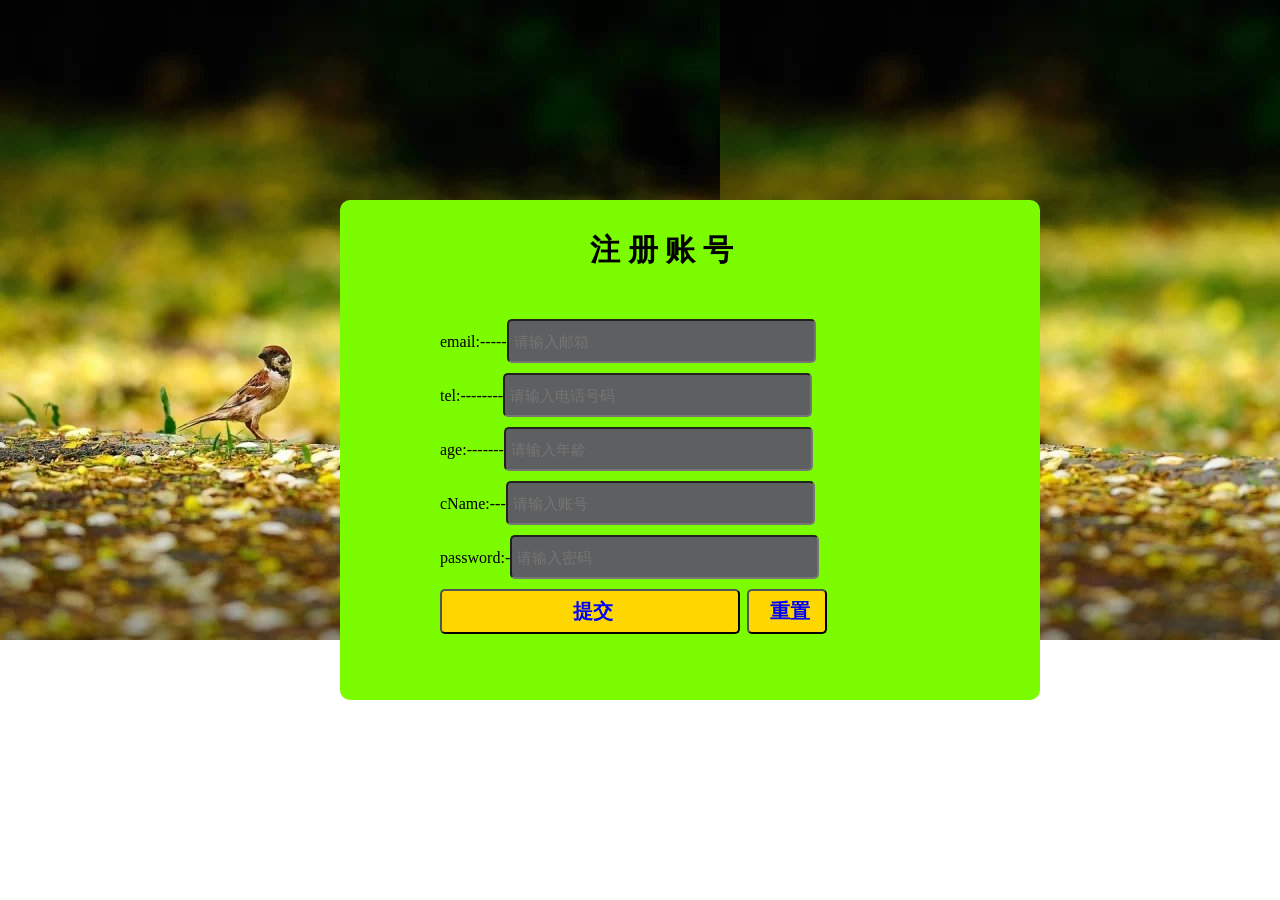
<file: index.html>
<!DOCTYPE html>
<html>

	<head>
		<meta charset="UTF-8">
		<title></title>
		<link rel="stylesheet" href="enroll.css" />
		<script>
			//正则校验
			var reg={
				email:/^\w+@[a-z0-9-]+(\.[a-z]{2,8}){1,2}$/,
				tel:/^1[3-9]\d{9}$/,
				age:/^1[89]|[2-9]\d|100$/,
				cName:/^[\u4e00-\u9fa5]{2,6}$/,
				pass:/^\w{6,18}$/
			};
			//定义函数
			function test(obj){
				//获取输入框的内容
				var str=obj.value;
				//获取下一个子节点
				var oNext=obj.nextElementSibling || obj.nextSibling;
				//判断内容是否为空
				if(!str){
					oNext.innerHTML='*内容不能为空！';
					return;
				}
				//判断正则校验是否满足条件
				if(reg[obj.name].test(str)){
                	oNext.innerHTML='√';
               	 	return true;
            	}else{
                	oNext.innerHTML=obj.dataset.err;
                	return false;
            	}
			};			
			window.onload = function() {
				var oF = document.getElementById('f1');
				var aInp = document.getElementsByTagName('input');
				var aSpan = document.getElementsByTagName('span');
				//添加光标失去时的事件
				for(var i=0;i<aInp.length;i++){
					aInp[i].onblur=function(){
						test(this);
					}
				};
				//添加点击提交按钮的事件
				oF.onsubmit=function(){
					//判断成功的数量
                	var n=0;
					for(var i=0;i<aInp.length-2;i++){
						if(test(aInp[i])){
							n++;
						}
					}
					if(n!=aInp.length-2){					
						return false;
					}else{
						alert('注册成功！')
						
					}
				};
				//添加点击重置按钮的事件
				oF.onreset=function(){
					if(confirm('您确定要重置表单吗？')){
						for(var i=0;i<aSpan.length;i++){
							aSpan[i].innerHTML='';
						}
					}else{
						return false;
					}
				};	
			}
		</script>
	</head>
	<body>
		<div id="box">
			<h2>注 册 账 号</h2><br />
			<form action="http://www.baidu.com" method="get" id="f1">			
				email:-----<input type="text" name="email" placeholder="请输入邮箱" id="" data-err="*请填写正确的邮箱"><span></span><br> 
				tel:--------<input type="text" name="tel" placeholder="请输入电话号码" id="" data-err="*请输入正确的电话号码"><span></span><br> 
				age:-------<input type="text" name="age" placeholder="请输入年龄" id="" data-err="*年龄必须在18-100之间"><span></span><br> 				
				cName:---<input type="text" name="cName" placeholder="请输入账号" id="" data-err="*必须是中文长度在2-6之间"><span></span><br> 
				password:-<input type="password" name="pass" placeholder="请输入密码" id="" data-err="*不能使用@#$%等特殊符号,6-18位"><span></span><br>
				<input type="submit" value="提交">
				<input type="reset" value="重置">
			</form>
		</div>
	</body>
</html>
</file>
<file: enroll.css>
body{
    background:url('bjt.jpg') repeat-x;
}
*{
    margin:0px;
    padding:0px;
    list-style: none;
}
#box{
    width: 600px;
    height:500px;
    background: lawngreen;
    position:absolute;
    top:50%;
    left:50%;
    margin-left: -300px;
    margin-top: -250px;
    border-radius: 10px;
    padding-left: 100px;
}
h2{
    padding:30px 0 30px 0;
    font-size:30px;
    margin-left: 150px;
}
span{
    font-size: 12px;
    color: red;
}
input{
    width: 300px;
    height: 40px;
    background: #5E5F61;
    margin-bottom: 10px;
    font-size:15px;
    color: white;
    border-radius: 5px;
    padding-left: 5px;

}
input[type=submit]{
    height: 45px;
    width: 300px;
    background: gold;
    color: blue;
    font-size: 20px;
    font-weight: bold;
}
input[type=reset]{
    height: 45px;
    width: 80px;
    background: gold;
    color: blue;
    font-size: 20px;
    font-weight: bold;
    margin-left: 3px;
}
</file>
